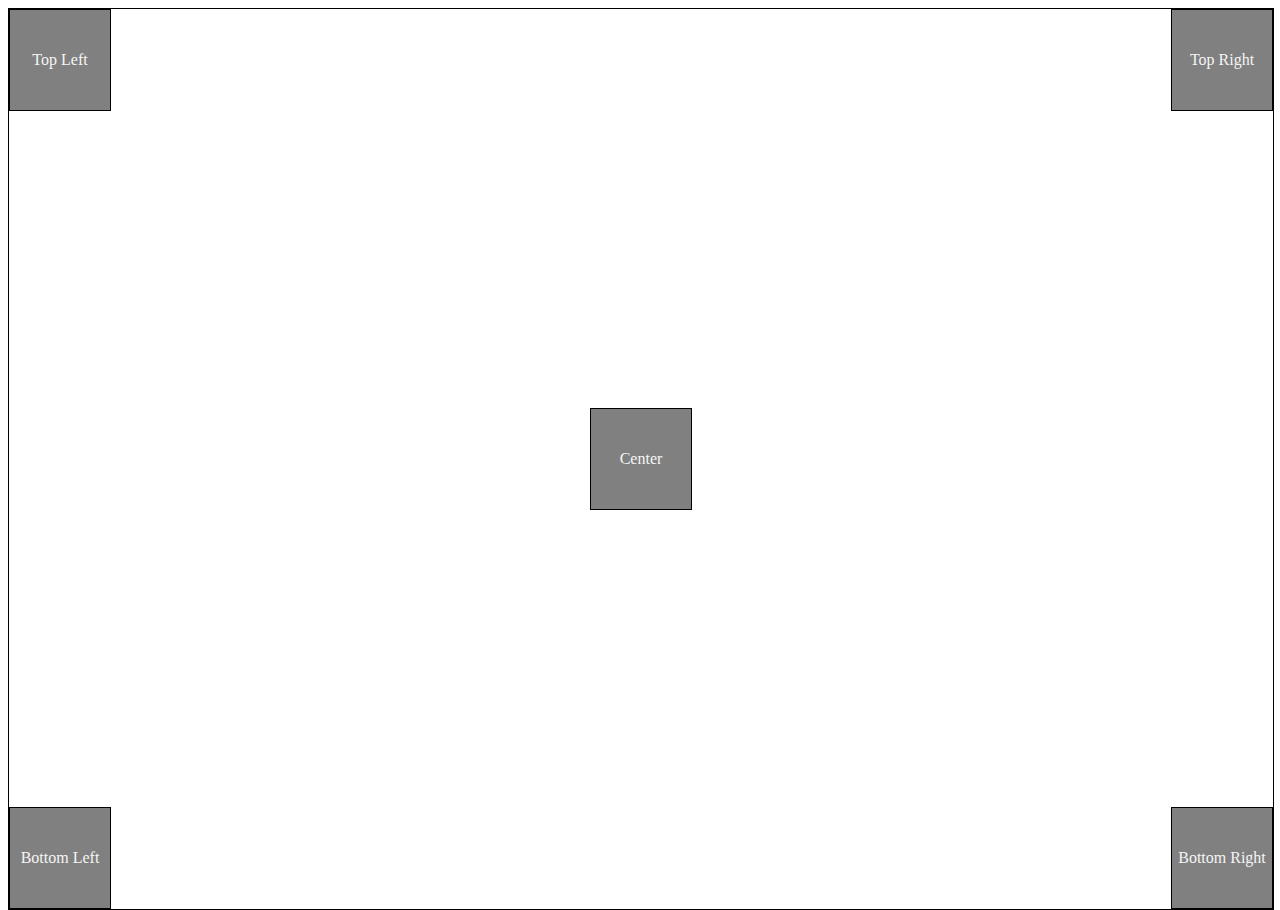
<file: Task-4/index.html>
<!DOCTYPE html>
<html>
<head>
    <title>CSS positions</title>
    <link rel="stylesheet" href="style.css">
</head>
<body>
    <!-- parent class -->
    <div class="container">

        <!-- child class -->
        <div class="child topleft">Top Left</div>
        <div class="child topright">Top Right</div>
        <div class="child bottomleft">Bottom Left</div>
        <div class="child bottomright">Bottom Right</div>
        <div class="child center">Center</div>
        
    </div>
</body>
</html>
</file>
<file: Task-4/style.css>
body,html {
    height: 100%;
}
.container {
  position: relative;
  border: 1px solid black;
  height: 100%;
  width: 100%;
}

.child {
  display: flex;
  justify-content: center;
  align-items: center;
  position: absolute;
  width: 100px;
  height: 100px;
  background-color: grey;
  border: 1px solid black;
  font-size: 1rem;
  color: whitesmoke;

}

.topleft{
    top: 0;
    left: 0;
}
.topright{
    top: 0;
    right: 0;
}
.bottomleft{
    bottom: 0;
    left: 0;
}
.bottomright{
    bottom: 0;
    right: 0;
}
.center {
    top: 50%;
    left: 50%;
    transform: translate(-50%, -50%);
    animation: rotate 1s infinite; 
}
@keyframes rotate {
    50% {
        transform: rotate( -200deg ) scale(2.5 );
      }
}
</file>
